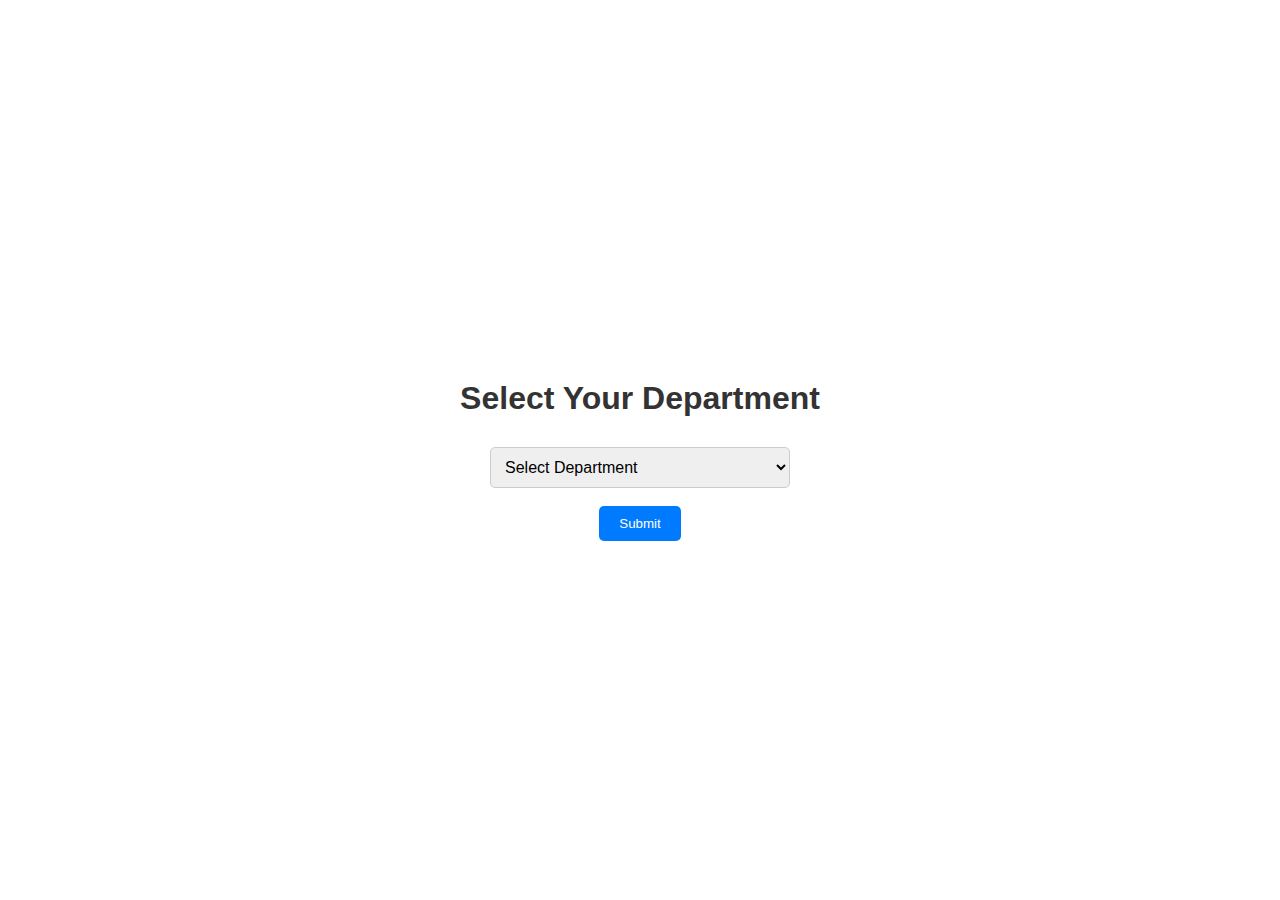
<file: index.html>
<!DOCTYPE html>
<html lang="en">
<head>
    <meta charset="UTF-8">
    <meta name="viewport" content="width=device-width, initial-scale=1.0">
    <title>Department Selection</title>
    <style>
        body {
            font-family: Arial, sans-serif;
            margin: 0;
            padding: 0;
            background-image: url('https://images.shiksha.com/mediadata/images/1677147458phpNOAJhO.jpeg');
            background-size: cover;
            background-repeat: no-repeat;
            display: flex;
            justify-content: center;
            align-items: center;
            height: 100vh;
        }

        .container {
            text-align: center;
            background-color: rgba(255, 255, 255, 0.8); 
            padding: 20px;
            border-radius: 10px;
        }

        h1 {
            color: #333;
            margin-bottom: 20px;
        }

        select {
            padding: 10px;
            font-size: 16px;
            border-radius: 5px;
            border: 1px solid #ccc;
            margin-top: 10px;
            width: 100%;
            max-width: 300px;
        }

        input[type="submit"] {
            padding: 10px 20px;
            background-color: #007bff;
            color: #fff;
            border: none;
            border-radius: 5px;
            cursor: pointer;
            transition: background-color 0.3s ease;
        }

        input[type="submit"]:hover {
            background-color: #0056b3;
        }
    </style>
</head>
<body>
<form action="input.html">
    <div class="container">
    <h1>Select Your Department </h1>
        <select id="department" required>
        <option value="">Select Department</option>
        <option value="Computer Science">Computer Science</option>
        <option value="Electrical Engineering">Electrical Engineering</option>
        <option value="Mechanical Engineering">Mechanical Engineering</option>
        <option value="Civil Engineering">Civil Engineering</option>
        <option value="Chemical Engineering">Chemical Engineering</option>
        <option value="Biomedical Engineering">Biomedical Engineering</option>
        <option value="Environmental Engineering">Environmental Engineering</option>
        <option value="Aerospace Engineering">Aerospace Engineering</option>
        <option value="Industrial Engineering">Industrial Engineering</option>
        <option value="Materials Science">Materials Science</option>
    </select>

    <script>
        function submitDepartment() {
            var selectedDepartment = document.getElementById("department").value;
            if (selectedDepartment) {
                window.location.href = "index.html?department=" + encodeURIComponent(selectedDepartment);
            }
        }
    </script>
            <br><br>
            <input type="submit" value="Submit">
             </div>
        </form>
   
</body>
</html>
</file>
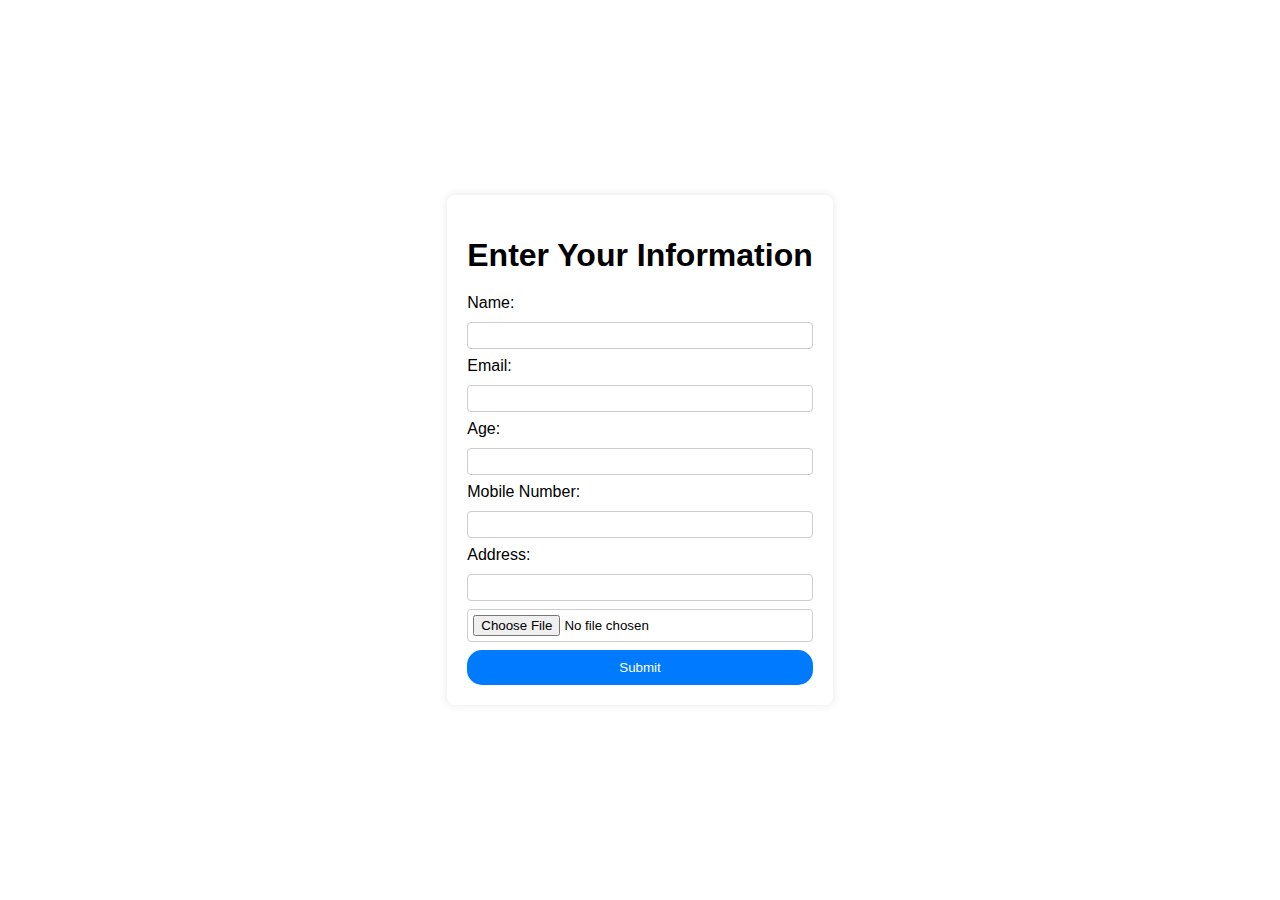
<file: input.html>
<!DOCTYPE html>
<html lang="en">
<head>
    <meta charset="UTF-8">
    <meta name="viewport" content="width=device-width, initial-scale=1.0">
    <title>Input Data</title>
    <style>
        body {
           font-family: Arial, sans-serif;
            margin: 0;
            padding: 0;
            background-image: url('https://images.shiksha.com/mediadata/images/1677147458phpNOAJhO.jpeg');
            background-size: cover;
            background-repeat: no-repeat;
            display: flex;
            justify-content: center;
            align-items: center;
            height: 100vh;
           
        }
        .container {
            max-width: 600px;
            margin: 50px auto;
            background-color: #fff;
            padding: 20px;
            border-radius: 8px;
            box-shadow: 0 0 10px rgba(0, 0, 0, 0.1);
        }
        h1 {
            text-align: center;
            margin-bottom: 20px;
        }
        form {
            display: flex;
            flex-direction: column;
        }
        label {
            margin-bottom: 10px;
        }
        input {
            padding: 5px;
            margin-bottom: 8px;
            border: 1px solid #ccc;
            border-radius: 4px;
            text-margin: 5px;
        }
        button {
            padding: 10px 20px;
            background-color: #007bff;
            color: #fff;
            border: medium ;
            border-radius: 15px;
            cursor: pointer;
            transition: background-color 0.3s ease;
        }
        button:hover {
            background-color: #0056b3;
        }
    </style>
</head>
<body>
    <div class="container">
        <h1>Enter Your Information</h1>
        <form action="output.html" method="GET">
            <label for="name">Name:</label>
            <input type="text" id="name" name="name" required>
            
            <label for="email">Email:</label>
            <input type="email" id="email" name="email" required>
            
            <label for="age">Age:</label>
            <input type="number" id="age" name="age" required>
            
            <label for="mobile">Mobile Number:</label>
            <input type="text" id="mobile" name="mobile" required>
            
            <label for="address">Address:</label>
            <input type="text" id="address" name="address" required>
            
            <input type="file" id="photo" name="photo" accept="image/png, image/jpeg" required>
            
            <button type="submit">Submit</button>
        </form>
    </div>
</body>
</html>
</file>
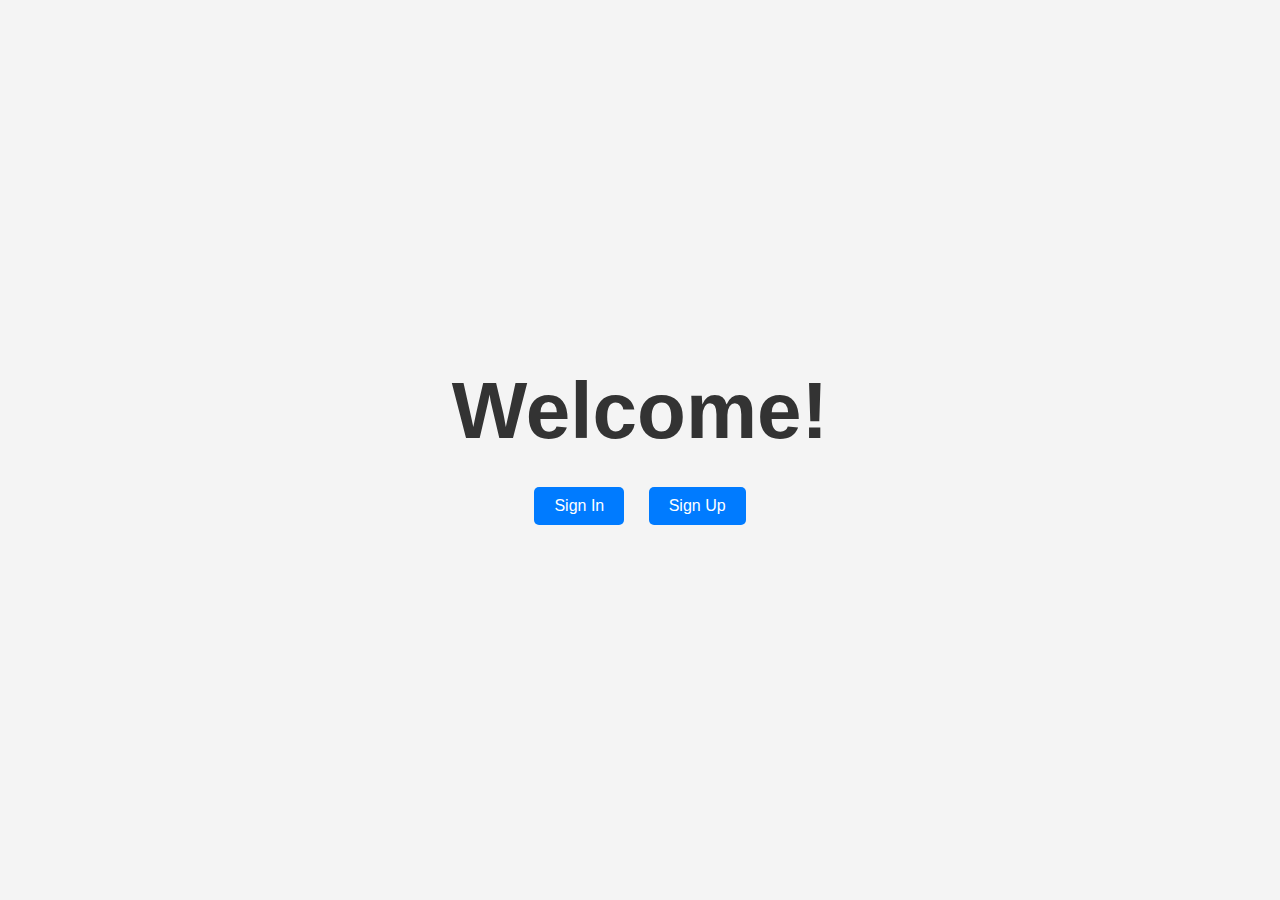
<file: Welcome.html>
<!DOCTYPE html>
<html lang="en">
<head>
    <meta charset="UTF-8">
    <meta name="viewport" content="width=device-width, initial-scale=1.0">
    <title>Welcome</title>
    <style>
        * {
            margin: 0;
            padding: 0;
            box-sizing: border-box;
        }

        body {
            font-family: Arial, sans-serif;
            background-color: #f4f4f4;
            display: flex;
            justify-content: center;
            align-items: center;
            height: 100vh;
            /* Set background image */
            background-image: url('https://images.hindustantimes.com/rf/image_size_630x354/HT/p2/2020/07/30/Pictures/_b584f3b4-d23b-11ea-9eb6-4e4101534b74.jpg');
            background-size:85%;
            background-position: center;
        }

        .container {
            text-align: center;
        }

        h1 {
            color: #333;
            margin-bottom: 20px;
            text-align:center;
            font-size: 80px ;
        }

        .button {
            display: inline-block;
            padding: 10px 20px;
            margin: 10px;
            background-color: #007bff;
            color: #fff;
            border: none;
            border-radius: 5px;
            text-decoration: none;
            cursor: pointer;
        }

        .button:hover {
            background-color: #0056b3;
          
        }
    </style>
</head>
<body>
    <div class="container">
        <h1>Welcome!</h1>
        <a href="signin.jsp" class="button">Sign In</a>
        <a href="signup.jsp" class="button">Sign Up</a>
    </div>
</body>
</html>
</file>
